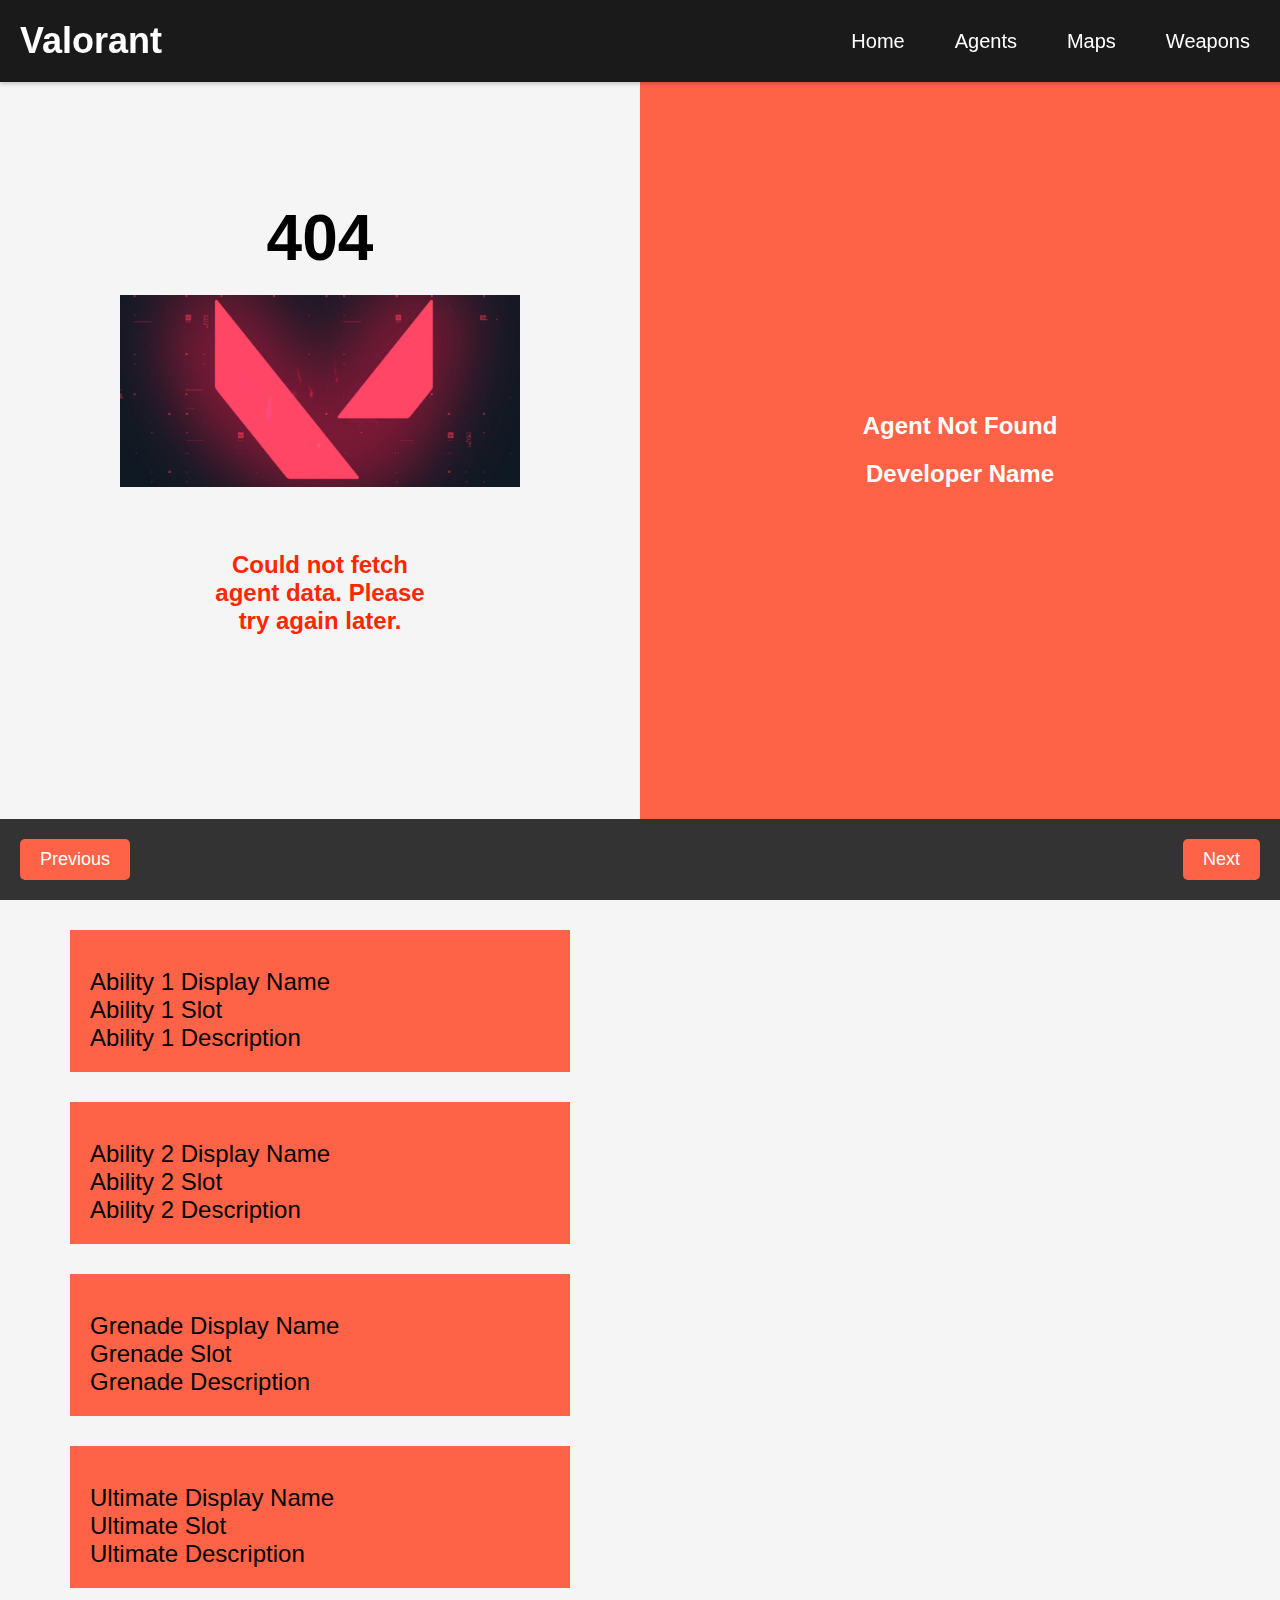
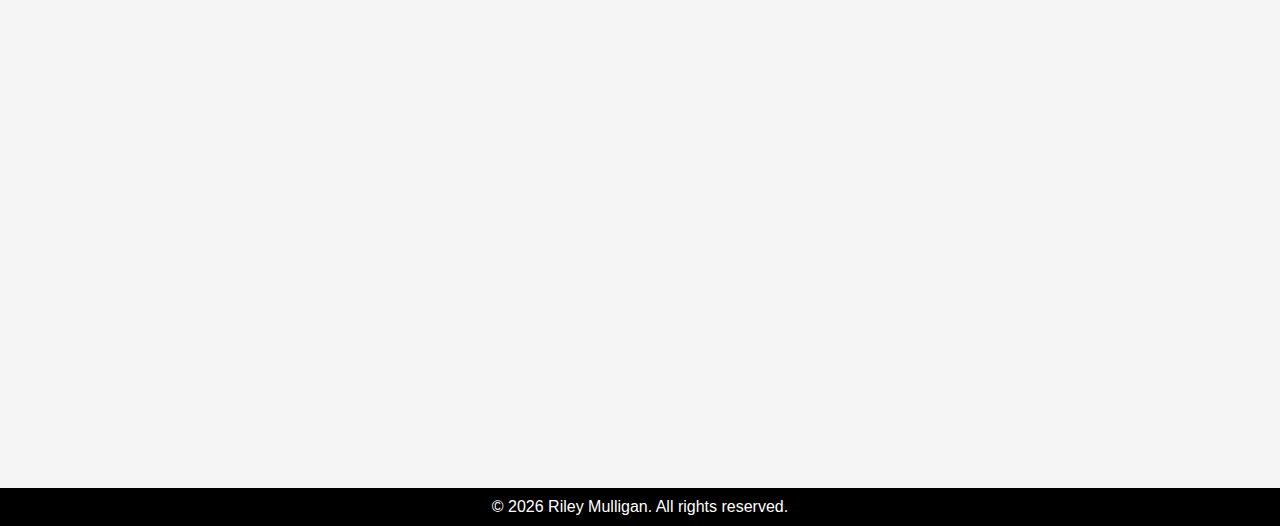
<file: agents.html>
<!DOCTYPE html>
<html>
<head>
	<title>Valorant Agents</title>

    <link rel="stylesheet" href="css/home.css">

    <link rel="stylesheet" href="css/agents.css">
</head>



<body>
    <header>
		<h1>Valorant</h1>
		<nav>
			<ul>
				<li><a href="index.html">Home</a></li>
				<li><a href="agents.html">Agents</a></li>
				<li><a href="maps.html">Maps</a></li>
				<li><a href="weapons.html">Weapons</a></li>
			</ul>
		</nav>
	</header>

	<div class="nav-container">
        <button id="prev-btn">Previous</button>
        <div class="dots-container"></div>
        <button id="next-btn">Next</button>
      </div>

	<div class="agent-info-container">
		<div class="agent-header">
			<h2 id="agent-name">Name</h2>
           
        </div>
            <img id="agent-image" src="">
            <p id="agent-description">Description</p>
	</div>

    <section class="extra-info">
        <div id="textblock">
            <p id="agent-role">Role</p>
            <p id="agent-developer-name">Developer Name</p>
            <p id="agent-role-description"></p>
        </div>
    </section>

    <div class="ability-container">
        <div class="ability-card">
            <img id="agent-ability1-display-icon"></img>
            <p id="agent-ability1-display-name">Ability 1 Display Name</p>
            <p id="agent-ability1-slot">Ability 1 Slot</p>
            <p id="agent-ability1-description">Ability 1 Description</p>
        </div>
        <div class="ability-card">
            <img id="agent-ability2-display-icon"></img>
            <p id="agent-ability2-display-name">Ability 2 Display Name</p>
            <p id="agent-ability2-slot">Ability 2 Slot</p>
            <p id="agent-ability2-description">Ability 2 Description</p>
        </div>
        <div class="ability-card">
            <img id="agent-grenade-display-icon"></img>
            <p id="agent-grenade-display-name">Grenade Display Name</p>
            <p id="agent-grenade-slot">Grenade Slot</p>
            <p id="agent-grenade-description">Grenade Description</p>
        </div>
        <div class="ability-card">
            <img id="agent-ultimate-display-icon"></img>
            <p id="agent-ultimate-display-name">Ultimate Display Name</p>
            <p id="agent-ultimate-slot">Ultimate Slot</p>
            <p id="agent-ultimate-description">Ultimate Description</p>
        </div>
    </div>

        <div class="portrait">
            <img id="agent-full-portrait"></img>
        </div>


    <div class="clearfix"></div>
	
	<footer>
		<p>&copy; <span id="currentYear"></span> Riley Mulligan. All rights reserved.</p>
	</footer>
	<script src="js/agents.js"></script>
</body>
</html>
</file>
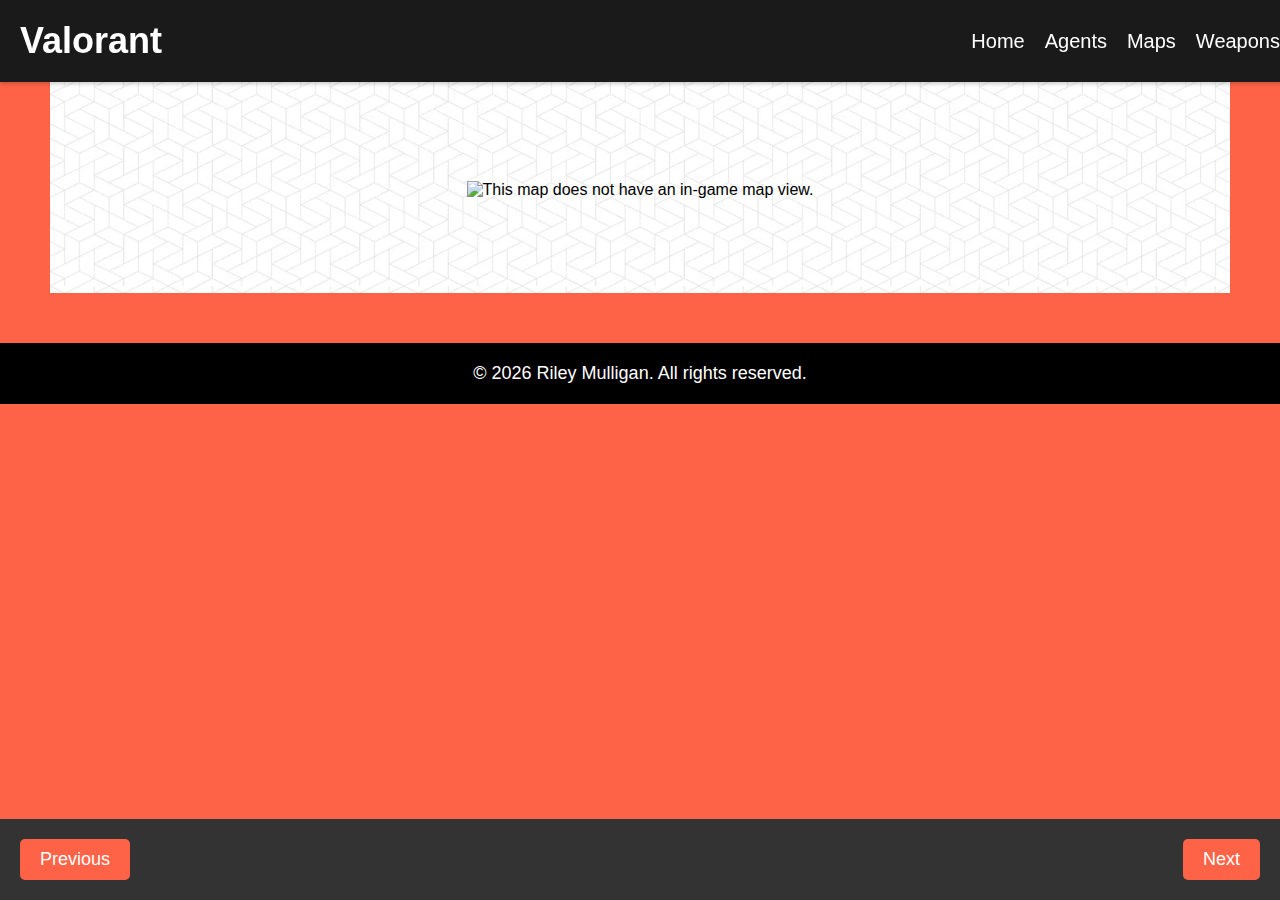
<file: maps.html>
<!DOCTYPE html>
<html>
  <head>
    <link rel="stylesheet" href="css/maps.css">
    <link rel="stylesheet" href="css/home.css">
  </head>
  <body>
    <header>
		<h1>Valorant</h1>
		<nav>
			<ul>
				<li><a href="index.html">Home</a></li>
				<li><a href="agents.html">Agents</a></li>
				<li><a href="maps.html">Maps</a></li>
				<li><a href="weapons.html">Weapons</a></li>
			</ul>
		</nav>
	</header>

    <div class="container">
      <h1>  </h1>
      <div class="details-container">
        <p id="displayName"></p>
        <p id="coordinates"></p>

        <img id="listviewicon">
      </div>
      <div class="map-container">
        <img id="displayIcon" alt="This map does not have an in-game map view.">
        <img id="splash">
      </div>
      <div class="details-container">
        <p id="displayName"></p>
        <img id="listviewicon">
      </div>
      <div class="button-container">
        <button id="previousBtn">Previous</button>
        <button id="nextBtn">Next</button>
      </div>
    </div>
    <footer>
      <p>&copy; <span id="currentYear"></span> Riley Mulligan. All rights reserved.</p>
    </footer>
    <script src="js/map.js"></script>
  </body>
</html>
</file>
<file: css/home.css>
/* Body styles */
body {
    font-family: Arial, sans-serif;
    margin: 0;
    padding: 0;
    background-color: FF6347;
    color: black;
    }
    
/* Header styles */
header {
  display: flex;
  justify-content: space-between;
  align-items: center;
  background-color: #1a1a1a;
  color: #fff;
  padding: 20px;
  box-shadow: 0 2px 4px rgba(0, 0, 0, 0.2);

}

header h1 {
  font-size: 36px;
  margin: 0;
}

nav ul {
  list-style: none;
  margin: 0;
  padding: 0;
  display: flex;
}

nav li {
  margin-right: 20px;
}

nav a {
  color: #fff;
  text-decoration: none;
  font-size: 20px;
}

nav a:hover {
  text-decoration: underline;
}





    
    /* Hero section styles */
.hero {
    position: relative;
    height: 100vh;
    display: flex;
    flex-direction: column;
    justify-content: center;
    align-items: center;
    overflow: hidden;
  }
  
  .hero h2 {
    font-size: 48px;
    margin-top: 0;
    color: #F9F9F9;
  }
  
  .hero p {
    font-size: 24px;
    color: #F9F9F9;
  }
  
  #headVideo {
    position: absolute;
    top: 0;
    left: 0;
    width: 100%;
    height: 100%;
    object-fit: cover;
    z-index: -1;
  }
    
    .cta {
    display: inline-block;
    background-color: red;
    color: white;
    padding: 15px 30px;
    border-radius: 30px;
    margin-top: 30px;
    text-decoration: none;
    font-size: 24px;
    transition: background-color 0.2s ease;
    }
    
    .cta:hover {
    background-color: #990000;
    }
    
    /* Feature section styles */

    video {
        width: 100%;
        height: auto;
      }

    .feature {
    display: flex;
    padding: 100px;
    background-color: #F9F9F9;
    }
    
    .feature-left {
    flex: 1;
    text-align: center;
    }
    
    .feature-left img {
    max-width: 100%;
    }
    
    .feature-right {
    flex: 1;
    display: flex;
    align-items: center;
    justify-content: center;
    }

    .feature-right img {
      max-width: 100%;
      }
    
    .feature-text {
    text-align: center;
    }
    
    .feature h2 {
    font-size: 48px;
    margin-top: 0;
    color: #333333;
    }
    
    .feature-title {
    font-size: 36px;
    margin-bottom: 20px;
    color: #333333;
    }
    
    .feature-description {
    font-size: 24px;
    margin-bottom: 30px;
    color: #666666;
    }
    
    /* Countdown section styles */
.countdown-container {
  background-color: #ff4d4d;
  color: white;
  padding: 50px;
  text-align: center;
}

.countdown-container h2 {
  font-size: 48px;
  margin-top: 0;
}

.countdown-container p {
  font-size: 72px;
  font-weight: bold;
  color: #ffffff;
  margin: 0;
  text-shadow: 2px 2px 4px rgba(0, 0, 0, 0.5);
}

    
    /* Footer styles */
    footer {
    background-color: black;
    color: white;
    padding: 20px;
    text-align: center;
    }
    
    footer p {
    margin: 0;
    font-size: 18px;
    }

    @media only screen and (max-width: 767px) {

      /* Body styles for mobile */
      body {
        font-size: 16px;
      }
    
      /* Header styles for mobile */
      header {
        padding: 10px;
      }
    
      h1 {
        font-size: 24px;
      }
    
      nav li {
        font-size: 16px;
        margin-left: 10px;
      }
    
      /* Hero section styles for mobile */
      .hero h2 {
        font-size: 32px;
      }
    
      .hero p {
        font-size: 18px;
      }
    
      /* Feature section styles for mobile */
      .feature {
        display: block;
        padding: 50px;
      }
    
      .feature-left img {
        max-width: 80%;
      }
    
      .feature-right {
        display: none;
      }
    
      .feature-title {
        font-size: 24px;
        margin-bottom: 10px;
      }
    
      .feature-description {
        font-size: 16px;
        margin-bottom: 20px;
      }
    
      /* Testimonials section styles for mobile */
      .testimonials {
        padding: 50px;
      }
    
      .testimonials h2 {
        font-size: 32px;
      }
    
      blockquote {
        font-size: 18px;
      }
    
      /* Footer styles for mobile */
      footer {
        padding: 10px;
      }
    
      footer p {
        font-size: 16px;
      }
    
    }
</file>
<file: css/agents.css>
/* Set flex display */
html {
  display: flex;
  flex-direction: column;
  height: 100%;
  min-height: 100vh;
}

/* Set background color */
body {
  background-color: #f5f5f5;
  margin: 0;
  padding: 0;
  height: 100%;
}

/* Style the header */
header {
  display: flex;
  justify-content: space-between;
  align-items: center;
  background-color: #1a1a1a;
  color: #fff;
  padding: 20px;
  position: fixed;
  top: 0;
  left: 0;
  width: 100%;
  box-shadow: 0 2px 4px rgba(0, 0, 0, 0.2);
}

header h1 {
  font-size: 36px;
  margin: 0;
}

nav ul {
  list-style: none;
  margin: 0;
  padding: 0;
  display: flex;
}

nav li {
  margin-right: 50px;
}

nav a {
  color: #fff;
  text-decoration: none;
  font-size: 20px;
}

nav a:hover {
  text-decoration: underline;
  
}



/* Style the navigation buttons and dots */
.nav-container {
  display: flex;
  justify-content: space-between;
  align-items: center;
  padding: 20px;
  background-color: #333;
  color: #fff;
  position: fixed;
  bottom: 0;
  left: 0;
  right: 0;
}

#prev-btn {
  background-color: #FF6347;
  color: #fff;
  border: none;
  border-radius: 5px;
  font-size: 18px;
  padding: 10px 20px;
  margin-right: auto;
}

#next-btn {
  background-color: #FF6347;
  color: #fff;
  border: none;
  border-radius: 5px;
  font-size: 18px;
  padding: 10px 20px;
  margin-left: auto;
}

.dot {
  height: 10px;
  width: 10px;
  background-color: #bbb;
  border-radius: 50%;
  display: inline-block;
  margin: 0 10px;
  cursor: pointer;
}

.current {
  background-color: #FF6347;
}

/* Agent Info Container */
.agent-info-container {
  width: 50%;
  height: 100%;
  float: left;
  display: flex;
  flex-direction: column;
  justify-content: center;
  align-items: center;
  padding: 20px;
  box-sizing: border-box;
  background-repeat: repeat;
  background-size: contain;
}

.agent-info-container h2 {
  font-size: 4rem;
  margin: 0;
  text-align: center;
}

.agent-info-container img {
  width: 80%;
  max-width: 400px;
  margin-top: 20px;
}

.agent-info-container p {
  text-align: center;
  margin: 5vw 15vw;
  font-size: 1.5rem;
  color: #ff2600;
  font-weight: bolder ;
}

/* Extra Info */


.extra-info {
  width: 50%;
  height: 100%;
  background: #FF6347;
  float: right;
  display: flex;
  flex-direction: column;
  justify-content: center;
  align-items: center;
  padding: 20px;
  box-sizing: border-box;
  opacity: 1;
}



.extra-info p {
  font-size: 1.5rem;
  margin: 20px 0;
  text-align: center;
}

#textblock{
  background-color: #FF6347;
  color: white;
  font-weight: bolder;
  padding: 30px;
}

.extra-info img {
  max-width: 100%;
  width: 100px;
  margin-top: 20px;
}

/* Ability Container */
.ability-container {
  width: 50%;
  float: left;
  display: flex;
  flex-direction: column;
  justify-content: center;
  align-items: center;
  padding-top: 20px;
  padding-right: 20px;
  padding-bottom: 20vh;
  padding-left: 20px;
  box-sizing: border-box;
  background-repeat: repeat;
  background-size: contain;
  margin-bottom: 300px;
}

/* Ability Card Style */
.ability-card {
  background-color: #FF6347;
  width: 100%;
  max-width: 500px;
  margin-top: 10px;
  margin-bottom: 20px;
  padding: 20px;
  box-sizing: border-box;
}

.ability-card img {
  max-width: 100%;
  height: auto;
  max-height: 80px;
  margin-bottom: 10px;
}

.ability-card p {
  font-size: 1.5rem;
  margin: 0;
}

/* Portrait */
.portrait {
  height: 100%;
  width: 50%;
  float: right;
  background-repeat: no-repeat;
  background-size: contain;
  box-sizing: border-box;
  padding: 20px;
  display: flex;
  justify-content: center;
  align-items: center;
}

.portrait img {
  max-width: 100%;
  max-height: 100%;
}

.clearfix {
  clear: both;
}

 /* Footer styles for mobile */
 footer {
  padding: 10px;
}

footer p {
  font-size: 16px;
}

@media only screen and (max-width: 767px) {
  html {
  display: block;
  }
  header {
  flex-direction: column;
  text-align: center;
  }
  nav {
  display: none;
  }
  .agent-info-container {
  width: 100%;
  float: none;
  height: auto;
  padding: 50px 20px;
  box-sizing: border-box;
  }
  .extra-info {
  width: 100%;
  float: none;
  height: auto;
  padding: 50px 20px;
  box-sizing: border-box;
  }
  .ability-container {
  width: 100%;
  float: none;
  height: auto;
  padding: 50px 20px;
  box-sizing: border-box;
  margin-bottom: 0;
  }
  .portrait {
  display: none;
  }
  }
</file>
<file: css/maps.css>
body {
    background-color: #FF6347;
}

header {
  display: flex;
  justify-content: space-between;
  align-items: center;
  background-color: #1a1a1a;
  color: #fff;
  padding: 20px;
  position: fixed;
  top: 0;
  left: 0;
  width: 100%;
  box-shadow: 0 2px 4px rgba(0, 0, 0, 0.2);
}

header h1 {
  font-size: 36px;
  margin: 0;
}

nav ul {
  list-style: none;
  margin: 0;
  padding: 0;
  display: flex;
}

nav li {
  margin-right: 50px;
}

nav a {
  color: #fff;
  text-decoration: none;
  font-size: 20px;
}

nav a:hover {
  text-decoration: underline;
  
}

.container {
    display: flex;
    flex-direction: column;
    align-items: center;
    justify-content: center;
    
    background-image: url("../images/maps/background4.avif");
    background-size: 40%;
    background-repeat: repeat;
    margin: 50px;
    background-color: #FF6347;
}
  
  .map-container {
    display: flex;
    flex-direction: column;
    align-items: center;
    justify-content: center;
    margin-bottom: 20px;
  }
  
  .map-container img {
    display: block;
    margin: auto;
    max-width: 75vw;
    height: auto;
    margin-bottom: 10px;
  }
  
  .details-container {
    display: flex;
    flex-direction: column;
    align-items: center;
    justify-content: center;
    margin-bottom: 20px;
    background-color: #FF6347;
  }
  
  .details-container p {
    margin-bottom: 10px;
    font-size: 24px;
  }
  
  .details-container img {
    max-width: 100%;
    height: auto;
  }
  
  .button-container {
    display: flex;
  justify-content: space-between;
  align-items: center;
  padding: 20px;
  background-color: #333;
  color: #fff;
  position: fixed;
  bottom: 0;
  left: 0;
  right: 0;
  }
  
  button {
    background-color: #FF6347;
  color: #fff;
  border: none;
  border-radius: 5px;
  font-size: 18px;
  padding: 10px 20px;
  }
  
  button:hover {
    background-color: #3e8e41;
  }

   /* Footer styles for mobile */
   footer {
    padding: 10px;
  }

  footer p {
    font-size: 16px;
  }
</file>
